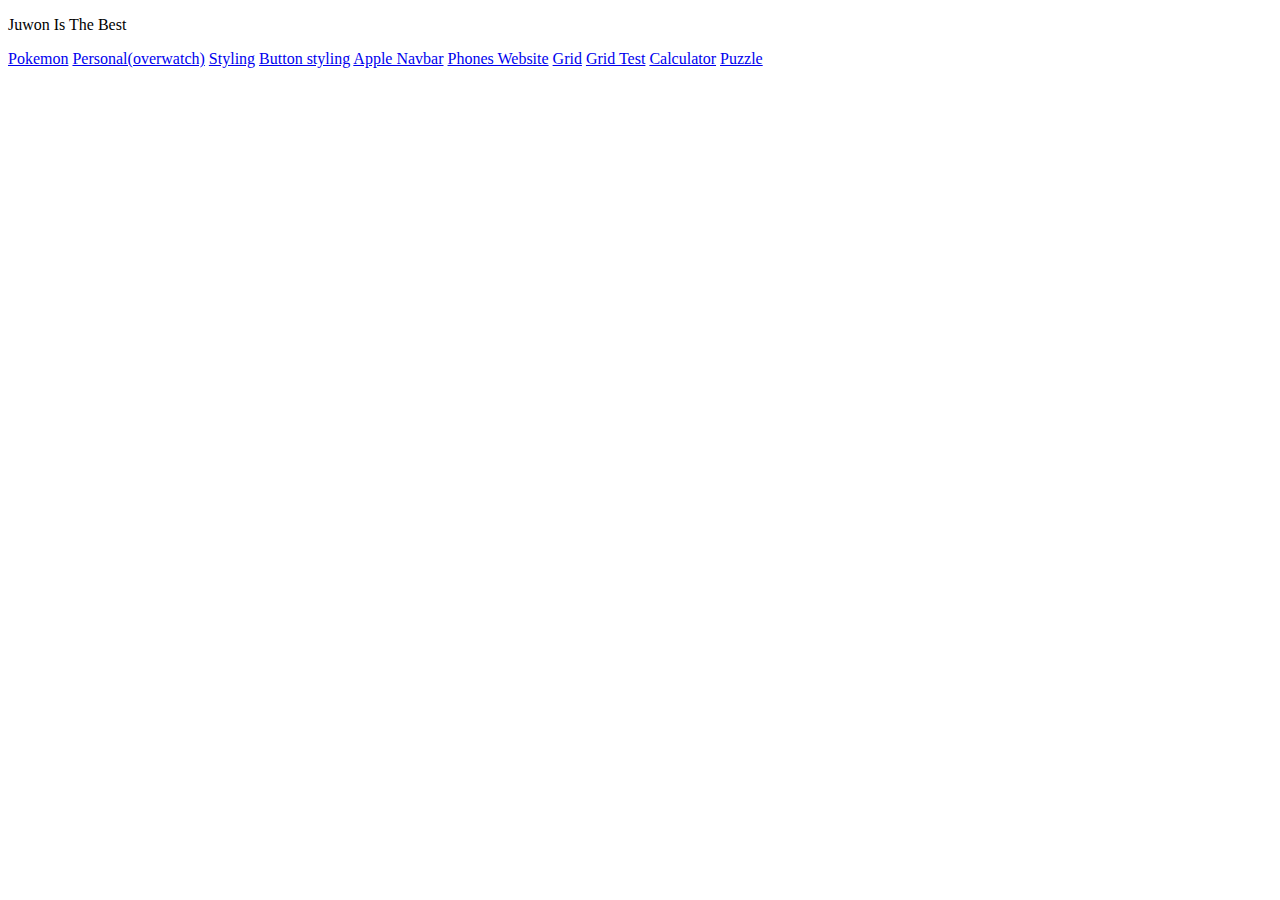
<file: index.html>
<!DOCTYPE html>
<html lang="en">
  <head>
    <meta charset="UTF-8" />
    <meta name="viewport" content="width=device-width, initial-scale=1.0" />
    <meta http-equiv="X-UA-Compatible" content="ie=edge" />
    <title>INDEX</title>
  </head>
  <body>
    <div class="navbar">
      <p class="nav-header">Juwon Is The Best</p>
    </div>
    <a href="projects/pokemon/index.html">Pokemon</a>
    <a href="projects/personal/overwatch.html">Personal(overwatch)</a>
    <a href="projects/css/index.html">Styling</a>
    <a href="projects/button/button.html">Button styling</a>
    <a href="projects/navbar/index.html">Apple Navbar</a>
    <a href="projects/phones/index.html">Phones Website</a>
    <a href="projects/grid/index.html">Grid</a>
    <a href="projects/grid-test/index.html">Grid Test</a>
    <a href="projects/calculator/index.html">Calculator</a>
    <a href="projects/cross word puzzle/index.html">Puzzle</a>
  </body>
</html>
</file>
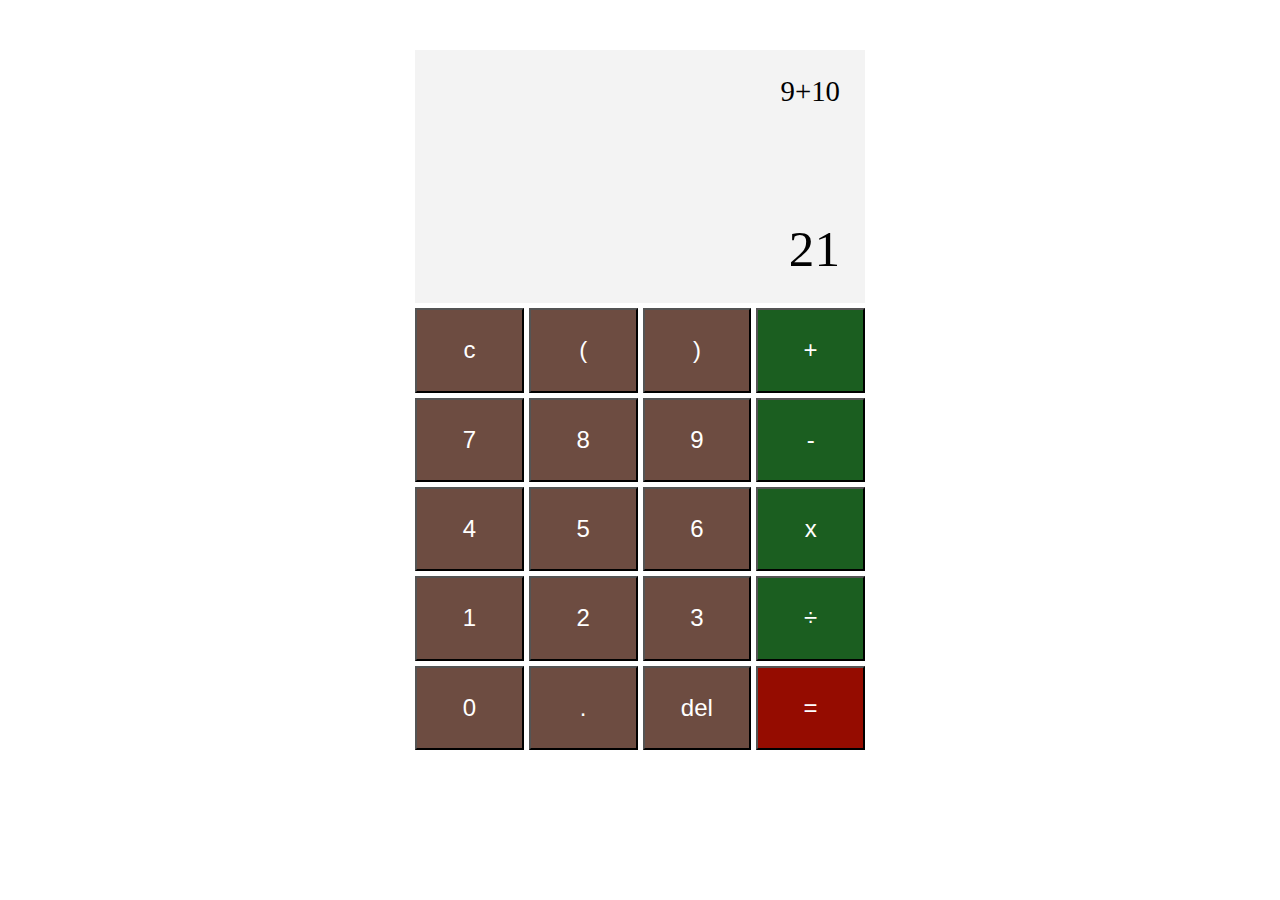
<file: projects/calculator/index.html>
<!DOCTYPE html>
<html lang="en">
  <head>
    <meta charset="UTF-8" />
    <meta name="viewport" content="width=device-width, initial-scale=1.0" />
    <meta http-equiv="X-UA-Compatible" content="ie=edge" />
    <title>Document</title>
    <link rel="stylesheet" href="index.css" />
  </head>
  <body>
    <div class="calculator">
      <div class="display">
        <div class="expression">9+10</div>
        <div class="result">21</div>
      </div>
      <button class="btn brown">c</button>
      <button class="btn brown">(</button>
      <button class="btn brown">)</button>
      <button class="btn green">+</button>
      <button class="btn brown">7</button>
      <button class="btn brown">8</button>
      <button class="btn brown">9</button>
      <button class="btn green">-</button>
      <button class="btn brown">4</button>
      <button class="btn brown">5</button>
      <button class="btn brown">6</button>
      <button class="btn green">x</button>
      <button class="btn brown">1</button>
      <button class="btn brown">2</button>
      <button class="btn brown">3</button>
      <button class="btn green">÷</button>
      <button class="btn brown">0</button>
      <button class="btn brown">.</button>
      <button class="btn brown">del</button>
      <button class="btn red">=</button>
    </div>
  </body>
</html>
</file>
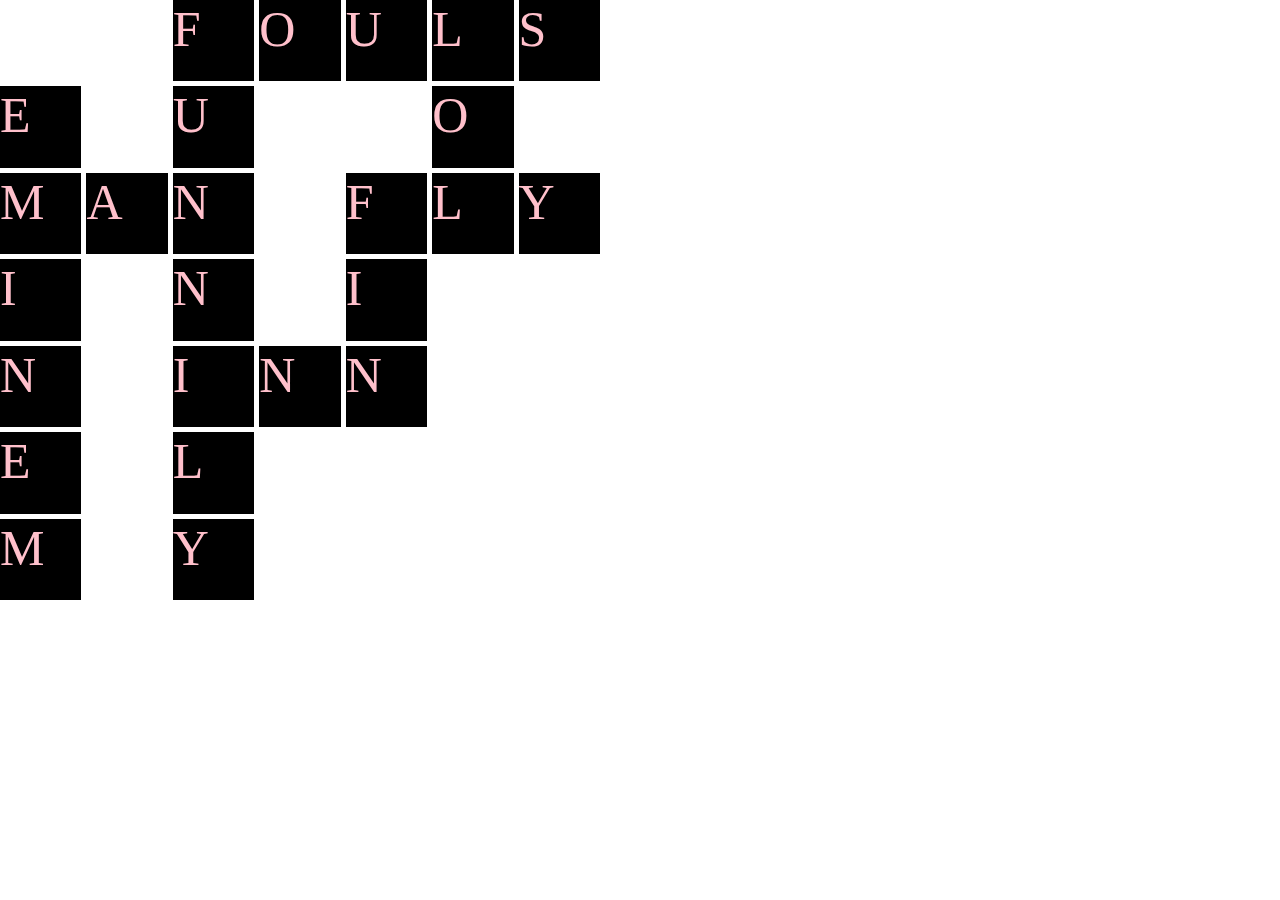
<file: projects/cross word puzzle/index.html>
<!DOCTYPE html>
<html lang="en">
  <head>
    <meta charset="UTF-8" />
    <meta name="viewport" content="width=device-width, initial-scale=1.0" />
    <meta http-equiv="X-UA-Compatible" content="ie=edge" />
    <title>Document</title>
    <link rel="stylesheet" href="index.css" />
  </head>
  <body>
    <div class="letters">
      <div class="e">E</div>
      <div class="m">M</div>
      <div class="i">I</div>
      <div class="n">N</div>
      <div class="e2">E</div>
      <div class="m2">M</div>
      <div class="a">A</div>
      <div class="n2">N</div>
      <div class="f">F</div>
      <div class="u">U</div>
      <div class="n3">N</div>
      <div class="i2">I</div>
      <div class="l">L</div>
      <div class="y">Y</div>
      <div class="o">O</div>
      <div class="u2">U</div>
      <div class="l2">L</div>
      <div class="s">S</div>
      <div class="o2">O</div>
      <div class="l3">L</div>
      <div class="f2">F</div>
      <div class="y2">Y</div>
      <div class="i3">I</div>
      <div class="n4">N</div>
      <div class="n5">N</div>
    </div>
  </body>
</html>
</file>
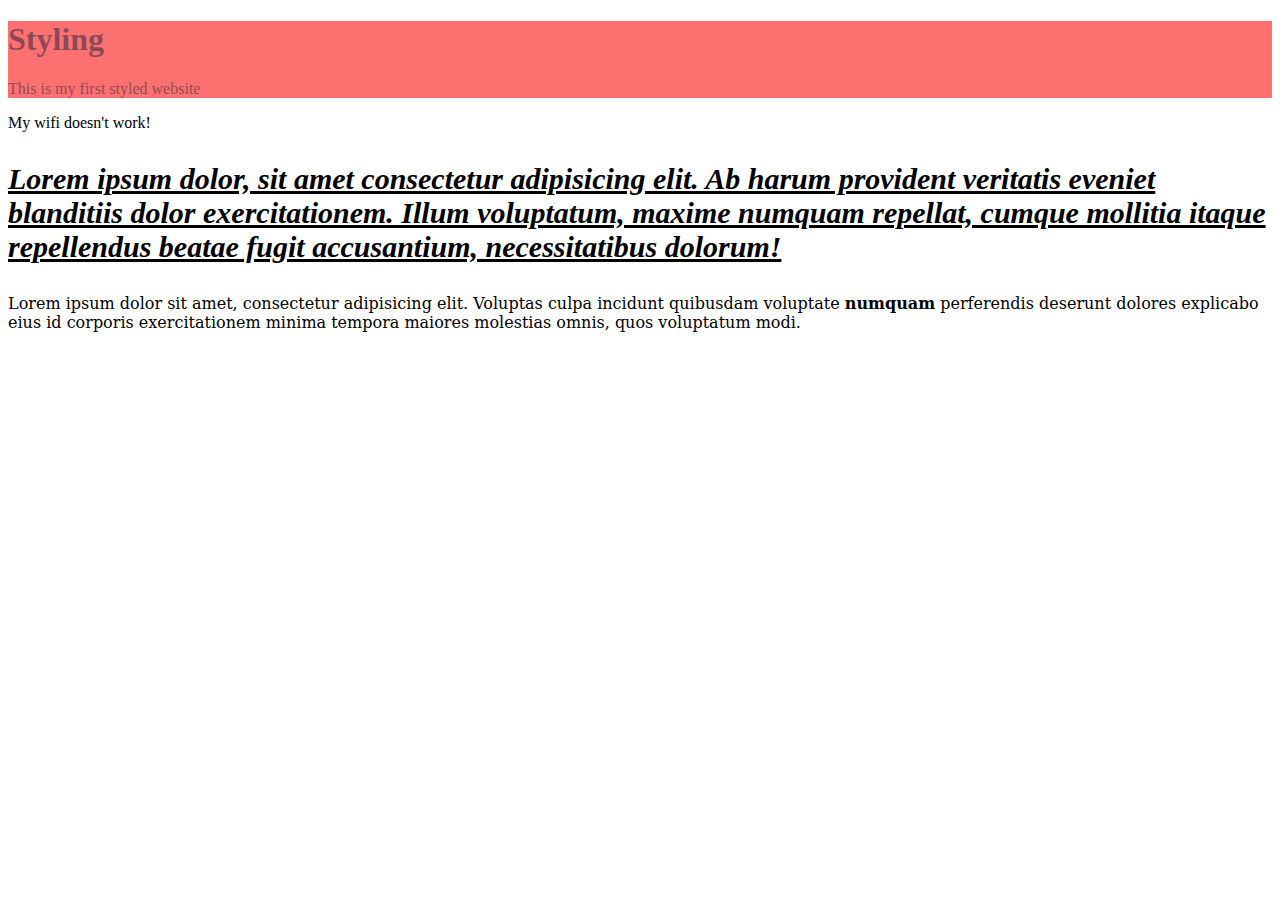
<file: projects/css/index.html>
<!DOCTYPE html>
<html lang="en">
  <head>
    <meta charset="UTF-8" />
    <meta name="viewport" content="width=device-width, initial-scale=1.0" />
    <meta http-equiv="X-UA-Compatible" content="ie=edge" />
    <title>CSS Styling</title>
    <link rel="stylesheet" href="style.css" />
  </head>
  <body>
    <div class="section1">
      <h1>Styling</h1>
      <p>This is my first styled website</p>
    </div>
    <p>My wifi doesn't work!</p>
    <p id="font-style">
      Lorem ipsum dolor, sit amet consectetur adipisicing elit. Ab harum
      provident veritatis eveniet blanditiis dolor exercitationem. Illum
      voluptatum, maxime numquam repellat, cumque mollitia itaque repellendus
      beatae fugit accusantium, necessitatibus dolorum!
    </p>
    <p id="font-family">
      Lorem ipsum dolor sit amet, consectetur adipisicing elit. Voluptas culpa
      incidunt quibusdam voluptate <span class="bold">numquam</span> perferendis
      deserunt dolores explicabo eius id corporis exercitationem minima tempora
      maiores molestias omnis, quos voluptatum modi.
    </p>
  </body>
</html>
</file>
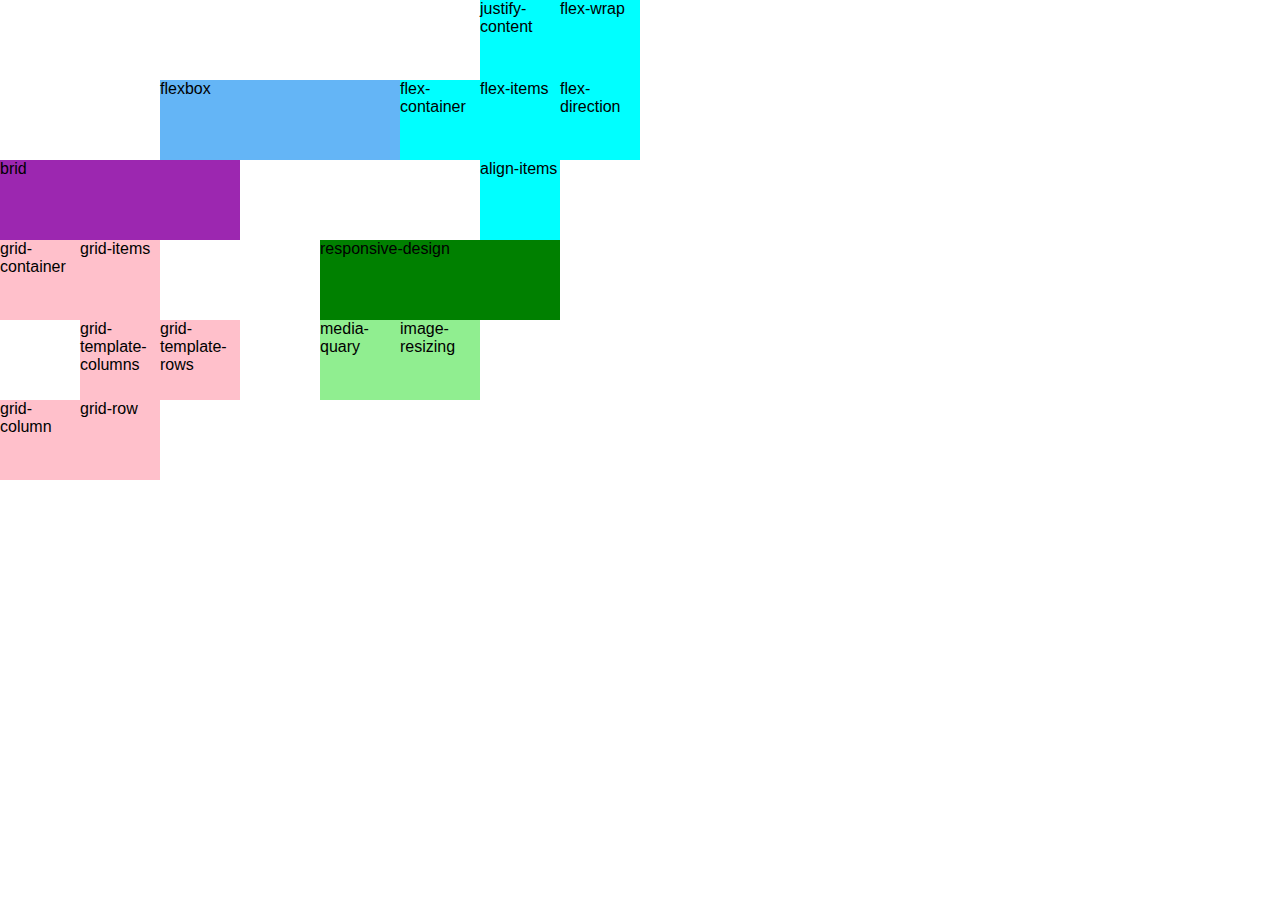
<file: projects/grid-test/index.html>
<!DOCTYPE html>
<html lang="en">
  <head>
    <meta charset="UTF-8" />
    <meta name="viewport" content="width=device-width, initial-scale=1.0" />
    <meta http-equiv="X-UA-Compatible" content="ie=edge" />
    <title>Document</title>
    <link rel="stylesheet" href="index.css" />
  </head>
  <body>
    <div class="grid">
      <div class="justify-content">justify-content</div>
      <div class="flex-wrap">flex-wrap</div>
      <div class="flex-box">flexbox</div>
      <div class="flex-container">flex-container</div>
      <div class="flex-items">flex-items</div>
      <div class="flex-direction">flex-direction</div>
      <div class="brid">brid</div>
      <div class="align-items">align-items</div>
      <div class="grid-container">grid-container</div>
      <div class="grid-items">grid-items</div>
      <div class="responsive-design">responsive-design</div>
      <div class="grid-template-columns">grid-template-columns</div>
      <div class="grid-template-rows">grid-template-rows</div>
      <div class="media-quary">media-quary</div>
      <div class="image-resizing">image-resizing</div>
      <div class="grid-column">grid-column</div>
      <div class="grid-row">grid-row</div>
    </div>
  </body>
</html>
</file>
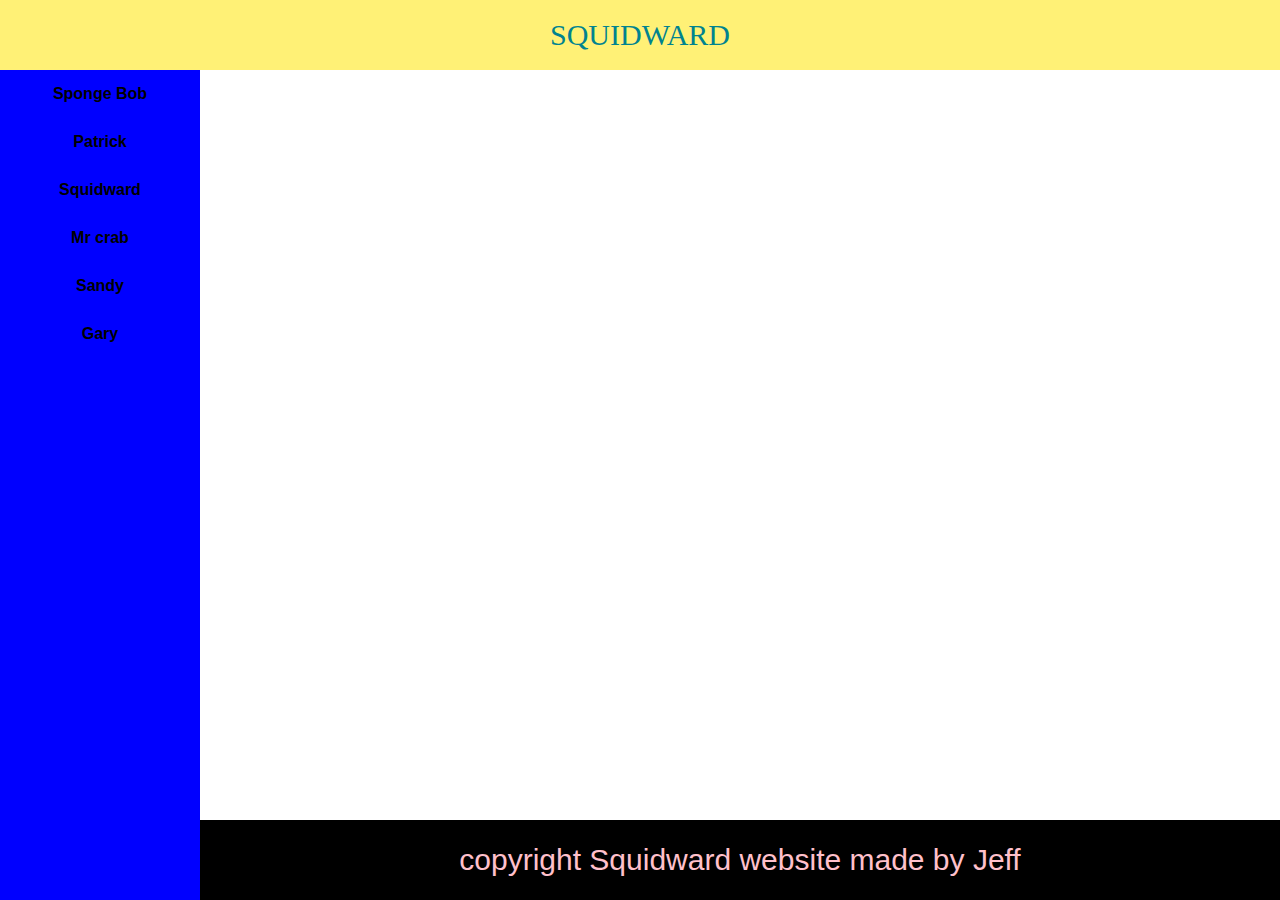
<file: projects/grid/index.html>
<!DOCTYPE html>
<html lang="en">
  <head>
    <meta charset="UTF-8" />
    <meta name="viewport" content="width=device-width, initial-scale=1.0" />
    <meta http-equiv="X-UA-Compatible" content="ie=edge" />
    <title>Document</title>
    <link rel="stylesheet" href="index.css" />
  </head>
  <body>
    <div class="grid">
      <div class="navbar">
        <p class="nav-header">SQUIDWARD</p>
      </div>
      <div class="sidebar">
        <div>Sponge Bob</div>
        <div>Patrick</div>
        <div>Squidward</div>
        <div>Mr crab</div>
        <div>Sandy</div>
        <div>Gary</div>
      </div>
      <div class="body"></div>
      <div class="footer">
        <p>copyright Squidward website made by Jeff</p>
      </div>
    </div>
  </body>
</html>
</file>
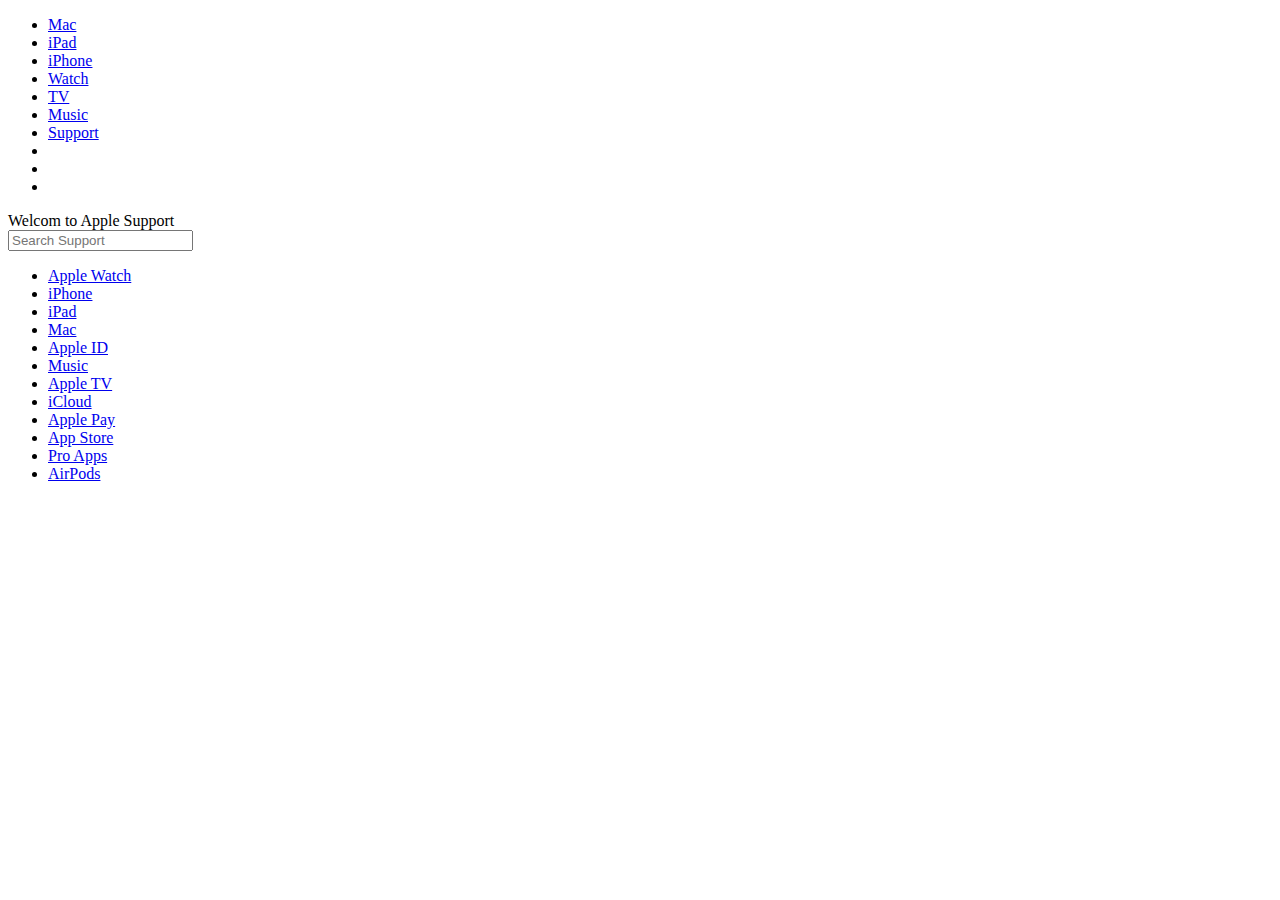
<file: projects/html-element-practice/index.html>
<!DOCTYPE html>
<html lang="en">
  <head>
    <meta charset="UTF-8" />
    <meta name="viewport" content="width=device-width, initial-scale=1.0" />
    <meta http-equiv="X-UA-Compatible" content="ie=edge" />
    <title>Document</title>
  </head>
  <body>
    <div class="nav-section">
      <ul class="nav-list">
        <li class="nav-item"><a class="" href="nav-link">Mac</a></li>
        <li class="nav-item"><a class="" href="nav-link">iPad</a></li>
        <li class="nav-item"><a class="" href="nav-link">iPhone</a></li>
        <li class="nav-item"><a class="" href="nav-link">Watch</a></li>
        <li class="nav-item"><a class="" href="nav-link">TV</a></li>
        <li class="nav-item"><a class="" href="nav-link">Music</a></li>
        <li class="nav-item"><a class="" href="nav-link">Support</a></li>
        <li class="nav-item">
          <a class="" href="nav-link"><i></i></a>
        </li>
        <li class="nav-item">
          <a class="" href="nav-link"><i></i></a>
        </li>
        <li class="nav-item">
          <a class="" href="nav-link"><i></i></a>
        </li>
      </ul>
    </div>
    <div class="image-section">
      <div class="image-text">Welcom to Apple Support</div>
      <input type="text" placeholder="Search Support" />
    </div>
    <div class="nav section">
      <ul class="list">
        <li><a class="" href="link">Apple Watch</a></li>
        <li><a class="" href="link">iPhone</a></li>
        <li><a class="" href="link">iPad</a></li>
        <li><a class="" href="link">Mac</a></li>
        <li><a class="" href="link">Apple ID</a></li>
        <li><a class="" href="link">Music</a></li>
        <li><a class="" href="link">Apple TV</a></li>
        <li><a class="" href="link">iCloud</a></li>
        <li><a class="" href="link">Apple Pay</a></li>
        <li><a class="" href="link">App Store</a></li>
        <li><a class="" href="link">Pro Apps</a></li>
        <li><a class="" href="link">AirPods</a></li>
      </ul>
    </div>
  </body>
</html>
</file>
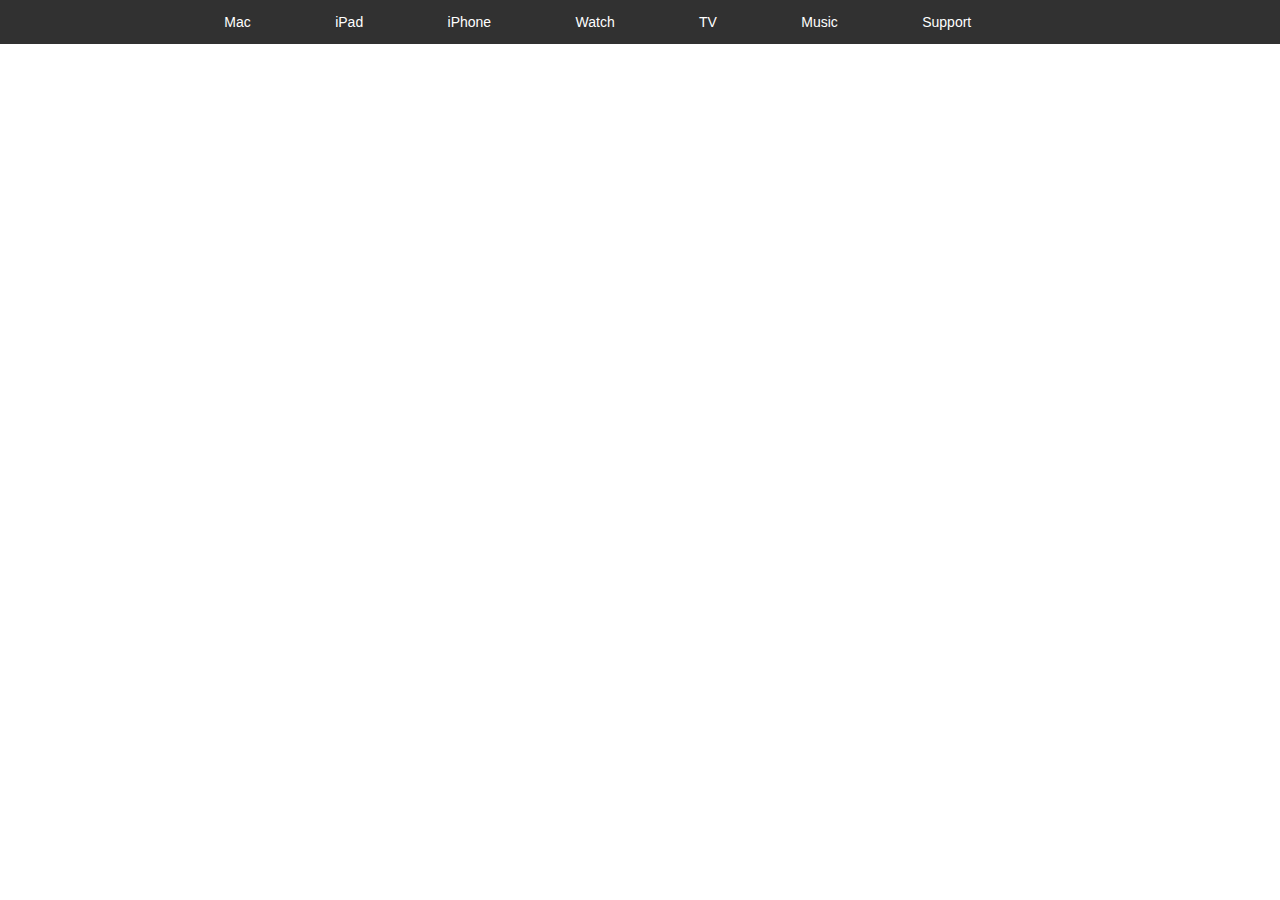
<file: projects/navbar/index.html>
<!DOCTYPE html>
<html lang="en">
  <head>
    <meta charset="UTF-8" />
    <meta name="viewport" content="width=device-width, initial-scale=1.0" />
    <meta http-equiv="X-UA-Compatible" content="ie=edge" />
    <title>Apple Navbar</title>
    <link rel="stylesheet" href="style.css" />
    <link
      rel="stylesheet"
      href="https://use.fontawesome.com/releases/v5.7.2/css/all.css"
      integrity="sha384-fnmOCqbTlWIlj8LyTjo7mOUStjsKC4pOpQbqyi7RrhN7udi9RwhKkMHpvLbHG9Sr"
      crossorigin="anonymous"
    />
  </head>
  <body>
    <div class="nav-section">
      <ul class="nav-list">
        <li class="nav-item">
          <a class="nav-link" href=""><i class="fab fa-apple nav-icon"></i></a>
        </li>
        <li class="nav-item"><a class="nav-link" href="">Mac</a></li>
        <li class="nav-item"><a class="nav-link" href="">iPad</a></li>
        <li class="nav-item"><a class="nav-link" href="">iPhone</a></li>
        <li class="nav-item"><a class="nav-link" href="">Watch</a></li>
        <li class="nav-item"><a class="nav-link" href="">TV</a></li>
        <li class="nav-item"><a class="nav-link" href="">Music</a></li>
        <li class="nav-item"><a class="nav-link" href="">Support</a></li>
        <li class="nav-item">
          <a class="nav-link" href=""><i class="fas fa-search"></i></a>
        </li>
        <li class="nav-item">
          <a class="nav-link" href=""><i class="fas fa-shopping-bag"></i></a>
        </li>
      </ul>
    </div>
  </body>
</html>
</file>
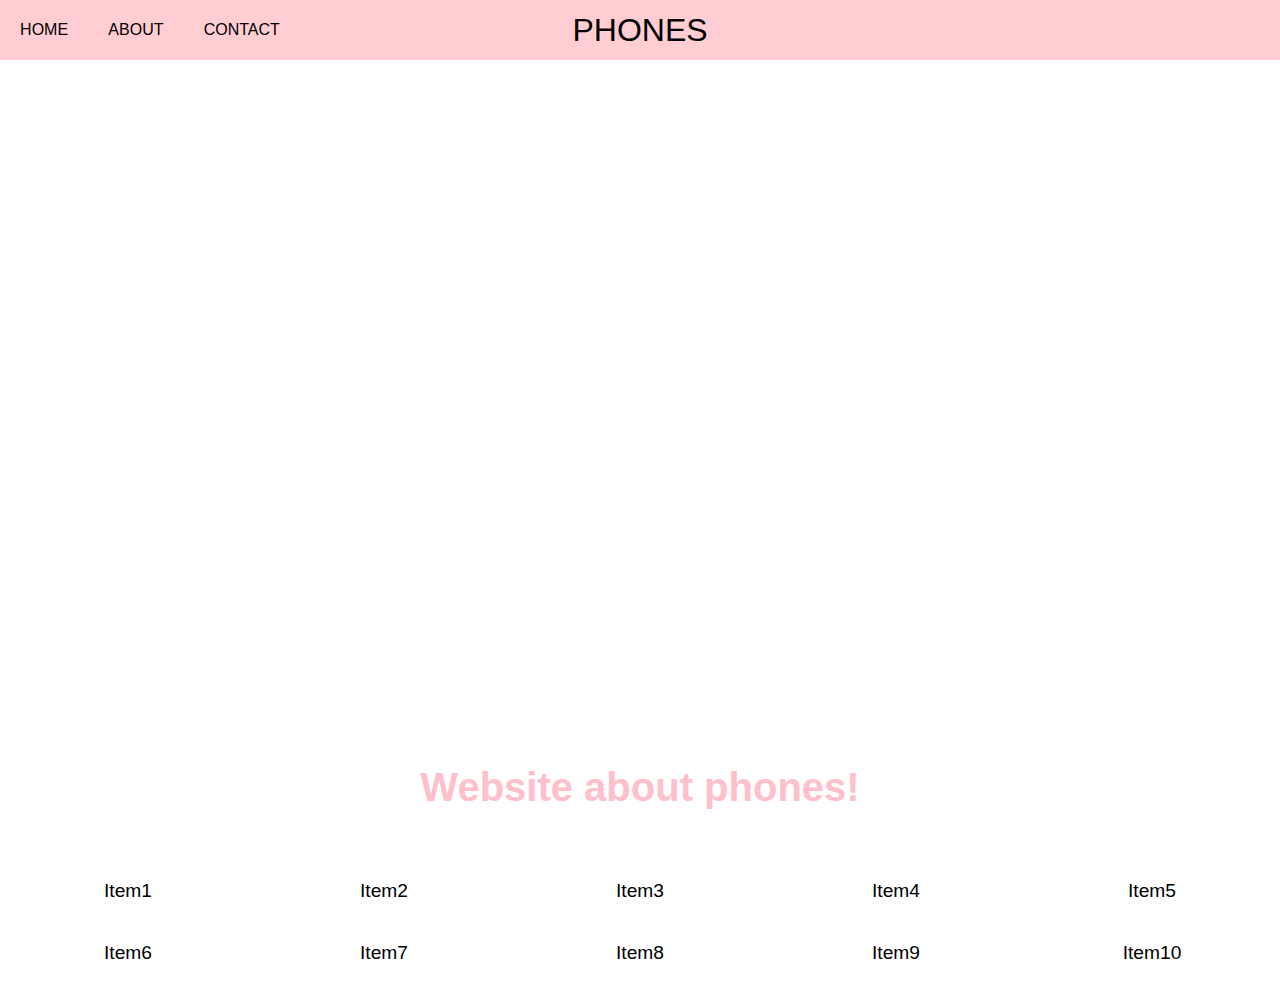
<file: projects/phones/index.html>
<!DOCTYPE html>
<html lang="en">
  <head>
    <meta charset="UTF-8" />
    <meta name="viewport" content="width=device-width, initial-scale=1.0" />
    <meta http-equiv="X-UA-Compatible" content="ie=edge" />
    <title>Document</title>
    <link rel="stylesheet" href="style.css" />
    <link
      rel="stylesheet"
      href="https://use.fontawesome.com/releases/v5.7.2/css/all.css"
      integrity="sha384-fnmOCqbTlWIlj8LyTjo7mOUStjsKC4pOpQbqyi7RrhN7udi9RwhKkMHpvLbHG9Sr"
      crossorigin="anonymous"
    />
  </head>
  <body>
    <div class="nav-section">
      <ul class="nav-link-section">
        <li class="nav-link-item"><a class="nav-link" href="">HOME</a></li>
        <li class="nav-link-item"><a class="nav-link" href="">ABOUT</a></li>
        <li class="nav-link-item"><a class="nav-link" href="">CONTACT</a></li>
      </ul>
      <div class="nav-header">PHONES</div>
      <ul class="nav-icon-section">
        <li class="nav-icon-item">
          <a class="nav-icon" href=""><i class="fab fa-android"></i></a>
        </li>
        <li class="nav-icon-item">
          <a class="nav-icon" href=""><i class="fas fa-headphones"></i></a>
        </li>
        <li class="nav-icon-item">
          <a class="nav-icon" href=""><i class="fas fa-biohazard"></i></a>
        </li>
      </ul>
    </div>
    <div class="image-section">
      <div class="image-text">Website about phones!</div>
    </div>
    <div class="card-section">
      <div class="card-item">
        <i class="fab fa-staylinked"></i>
        <a class="card-link" href="">Item1</a>
      </div>
      <div class="card-item">
        <i class="fab fa-staylinked"></i>
        <a class="card-link" href="">Item2</a>
      </div>
      <div class="card-item">
        <i class="fab fa-chrome"></i>
        <a class="card-link" href="">Item3</a>
      </div>
      <div class="card-item">
        <i class="fab fa-staylinked"></i>
        <a class="card-link" href="">Item4</a>
      </div>
      <div class="card-item">
        <i class="fab fa-staylinked"></i>
        <a class="card-link" href="">Item5</a>
      </div>
      <div class="card-item">
        <i class="fab fa-staylinked"></i>
        <a class="card-link" href="">Item6</a>
      </div>
      <div class="card-item">
        <i class="fab fa-staylinked"></i>
        <a class="card-link" href="">Item7</a>
      </div>
      <div class="card-item">
        <i class="fab fa-staylinked"></i>
        <a class="card-link" href="">Item8</a>
      </div>
      <div class="card-item">
        <i class="fab fa-staylinked"></i>
        <a class="card-link" href="">Item9</a>
      </div>
      <div class="card-item">
        <i class="fab fa-staylinked"></i>
        <a class="card-link" href="">Item10</a>
      </div>
    </div>
  </body>
</html>
</file>
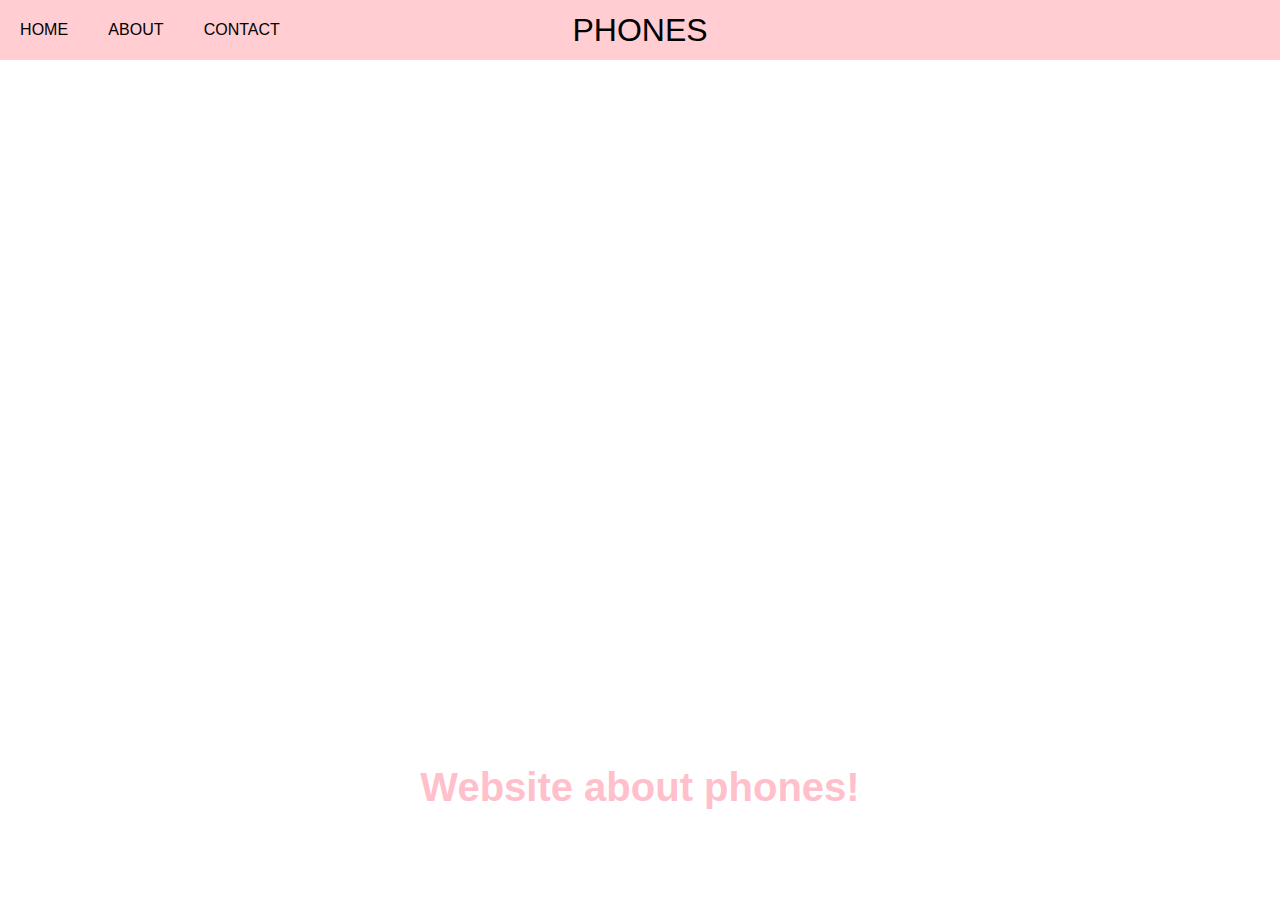
<file: projects/personal/phones/index.html>
<!DOCTYPE html>
<html lang="en">
  <head>
    <meta charset="UTF-8" />
    <meta name="viewport" content="width=device-width, initial-scale=1.0" />
    <meta http-equiv="X-UA-Compatible" content="ie=edge" />
    <title>Document</title>
    <link rel="stylesheet" href="style.css" />
    <link
      rel="stylesheet"
      href="https://use.fontawesome.com/releases/v5.7.2/css/all.css"
      integrity="sha384-fnmOCqbTlWIlj8LyTjo7mOUStjsKC4pOpQbqyi7RrhN7udi9RwhKkMHpvLbHG9Sr"
      crossorigin="anonymous"
    />
  </head>
  <body>
    <div class="nav-section">
      <ul class="nav-link-section">
        <li class="nav-link-item"><a class="nav-link" href="">HOME</a></li>
        <li class="nav-link-item"><a class="nav-link" href="">ABOUT</a></li>
        <li class="nav-link-item"><a class="nav-link" href="">CONTACT</a></li>
      </ul>
      <div class="nav-header">PHONES</div>
      <ul class="nav-icon-section">
        <li class="nav-icon-item">
          <a class="nav-icon" href=""><i class="fab fa-android"></i></a>
        </li>
        <li class="nav-icon-item">
          <a class="nav-icon" href=""><i class="fas fa-headphones"></i></a>
        </li>
        <li class="nav-icon-item">
          <a class="nav-icon" href=""><i class="fas fa-biohazard"></i></a>
        </li>
      </ul>
    </div>
    <div class="image-section">
      <div class="image-text">Website about phones!</div>
    </div>
  </body>
</html>
</file>
<file: projects/calculator/index.css>
* {
  margin: 0;
  padding: 0;
  box-sizing: "Helvetica", sans-serif;
}

.calculator {
  width: 450px;
  height: 700px;
  margin: 50px auto;
  display: grid;
  grid-template-columns: repeat(4, 1fr);
  grid-template-rows: 3fr repeat(5, 1fr);
  grid-gap: 5px;
}

.display {
  grid-column: 1/5;
  background-color: #f3f3f3;
  padding: 25px;
  display: flex;
  flex-direction: column;
  align-items: flex-end;
  justify-content: space-between;
}

.expression {
  font-size: 1.8em;
}

.result {
  font-size: 3.2em;
}

.btn {
  color: white;
  font-size: 1.5em;
}

.brown {
  background-color: #6d4c41;
}

.green {
  background-color: #1b5e20;
}

.red {
  background-color: #950c00;
}
</file>
<file: projects/cross word puzzle/index.css>
* {
  padding: 0;
  margin: 0;
}

.letters {
  height: 600px;
  width: 600px;
  display: grid;
  grid-template-columns: repeat(7, 1fr);
  grid-template-rows: repeat(7, 1fr);
  grid-gap: 5px;
}

.letters div {
  background-color: black;
  color: pink;
  font-size: 50px;
}

.e {
  grid-column: 1/2;
  grid-row: 2/3;
}

.m {
  grid-column: 1/2;
  grid-row: 3/4;
}

.i {
  grid-column: 1/2;
  grid-row: 4/5;
}

.n {
  grid-column: 1/2;
  grid-row: 5/6;
}

.e2 {
  grid-column: 1/2;
  grid-row: 6/7;
}

.m2 {
  grid-column: 1/2;
  grid-row: 7/8;
}

.a {
  grid-column: 2/3;
  grid-row: 3/4;
}

.n2 {
  grid-column: 3/4;
  grid-row: 3/4;
}

.f {
  grid-column: 3/4;
  grid-row: 1/2;
}

.u {
  grid-column: 3/4;
  grid-row: 2/3;
}

.n3 {
  grid-column: 3/4;
  grid-row: 4/5;
}

.i2 {
  grid-column: 3/4;
  grid-row: 5/6;
}

.l {
  grid-column: 3/4;
  grid-row: 6/7;
}

.y {
  grid-column: 3/4;
  grid-row: 7/8;
}

.o {
  grid-column: 4/5;
  grid-row: 1/2;
}

.u2 {
  grid-column: 5/6;
  grid-row: 1/2;
}

.l2 {
  grid-column: 6/7;
  grid-row: 1/2;
}

.s {
  grid-column: 7/8;
  grid-row: 1/2;
}

.o2 {
  grid-column: 6/7;
  grid-row: 2/3;
}
.l3 {
  grid-column: 6/7;
  grid-row: 3/4;
}

.f2 {
  grid-column: 5/6;
  grid-row: 3/4;
}

.y2 {
  grid-column: 7/8;
  grid-row: 3/4;
}

.i3 {
  grid-column: 5/6;
  grid-row: 4/5;
}

.n4 {
  grid-column: 5/6;
  grid-row: 5/6;
}

.n5 {
  grid-column: 4/5;
  grid-row: 5/6;
}
</file>
<file: projects/css/style.css>
.section1 {
  color: rgba(24, 34, 65, 0.5);
  background-color: #ff7070;
  opacity: 1;
}
#font-style {
  font-size: 30px;
  font-weight: bold;
  font-style: italic;
  text-decoration: underline;
}
#font-family {
  font-family: "Chalkboard", "Product Sans", "serif";
}

.bold {
  font-weight: bold;
}
</file>
<file: projects/grid-test/index.css>
* {
  font-family: sans-serif;
  padding: 0;
  margin: 0;
}

.grid {
  display: grid;
  width: 640px;
  height: 480px;
  grid-template-columns: repeat(8, 1fr);
  grid-template-rows: repeat(6, 1fr);
}

.justify-content {
  grid-column: 7/8;
  grid-row: 1/2;
  background-color: aqua;
}

.flex-wrap {
  grid-column: 8/9;
  grid-row: 1/2;
  background-color: aqua;
}

.flex-box {
  grid-column: 3/6;
  grid-row: 2/3;
  background-color: #64b5f6;
}

.flex-container {
  grid-column: 6/7;
  grid-row: 2/3;
  background-color: aqua;
}

.flex-items {
  grid-column: 7/8;
  grid-row: 2/3;
  background-color: aqua;
}

.flex-direction {
  grid-column: 8/9;
  grid-row: 2/3;
  background-color: aqua;
}

.brid {
  grid-column: 1/4;
  grid-row: 3/4;
  background-color: #9c27b0;
}

.align-items {
  grid-column: 7/8;
  grid-row: 3/4;
  background-color: aqua;
}

.grid-container {
  grid-column: 1/2;
  grid-row: 4/5;
  background-color: pink;
}

.grid-items {
  grid-column: 2/3;
  grid-row: 4/5;
  background-color: pink;
}

.responsive-design {
  grid-column: 5/8;
  grid-row: 4/5;
  background-color: green;
}

.grid-template-columns {
  grid-column: 2/3;
  grid-row: 5/6;
  background-color: pink;
}

.grid-template-rows {
  grid-column: 3/4;
  grid-row: 5/6;
  background-color: pink;
}

.media-quary {
  grid-column: 5/6;
  grid-row: 5/6;
  background-color: lightgreen;
}

.image-resizing {
  grid-column: 6/7;
  grid-row: 5/6;
  background-color: lightgreen;
}

.grid-column {
  grid-column: 1/2;
  grid-row: 6/7;
  background-color: pink;
}

.grid-row {
  grid-column: 2/3;
  grid-row: 6/7;
  background-color: pink;
}
</file>
<file: projects/grid/index.css>
* {
  font-family: sans-serif;
  padding: 0;
  margin: 0;
}

html,
body {
  height: 100%;
}

.grid {
  display: grid;
  grid-template-columns: 200px 1fr;
  grid-template-rows: 70px 1fr 80px;
  height: 100%;
}

.navbar {
  background-color: #fff176;
  grid-column: 1/3;
  display: flex;
  justify-content: center;
  align-items: center;
  font-size: 30px;
  color: #00838f;
}

.nav-header {
  font-family: fantasy;
}

.sidebar {
  background-color: blue;
  grid-row: 2/4;
}

.sidebar div {
  padding: 15px 0px;
  text-align: center;
  font-weight: bold;
  transition: 1.5s;
}

.sidebar div:hover {
  background-color: black;
  color: pink;
}

.body {
  background-image: url(https://banner2.kisspng.com/20180328/byq/kisspng-squidward-tentacles-patrick-star-drawing-funny-5abbc348e1add6.2099284815222546649244.jpg);
  background-position: center;
  background-size: contain;
  background-repeat: no-repeat;
}

.footer {
  background-color: black;
  display: flex;
  align-items: center;
  justify-content: center;
  color: pink;
  font-size: 30px;
}
</file>
<file: projects/navbar/style.css>
* {
  padding: 0;
  margin: 0;
  font-family: "helvetica", sans-serif;
}
.nav-link {
  text-decoration: none;
  color: #ffffff;
  font-size: 14px;
}
.nav-list {
  height: 44px;
  width: 1000px;
  list-style: none;
  display: flex;
  justify-content: space-between;
  align-items: center;
}
.nav-section {
  background-color: #313131;
  display: flex;
  justify-content: center;
}
.nav-link:hover {
  opacity: 0.5;
  transition: all 0.3s;
}
.nav-icon {
  font-size: 1.5em;
}
</file>
<file: projects/phones/style.css>
* {
  padding: 0;
  margin: 0;
  font-family: "Futura", "Arial", sans-serif;
}
.nav-section {
  height: 60px;
  background-color: #ffcdd2;
  display: flex;
  justify-content: space-between;
  align-items: center;
  position: fixed;
  width: 100%;
}

.nav-link-section {
  width: 300px;
  display: flex;
  justify-content: space-around;
  list-style: none;
}
.nav-link {
  color: black;
  text-decoration: none;
  padding: 5px 0px;
}
.nav-link:hover {
  border-bottom: 3px black solid;
}
.nav-icon-section {
  width: 300px;
  display: flex;
  justify-content: space-around;
  list-style: none;
  font-size: 1.25em;
}
.nav-icon {
  color: black;
  text-decoration: none;
}
.nav-icon:hover {
  border-bottom: 3px black solid;
}
.nav-header {
  color: black;
  font-size: 2em;
  transition: all 2s;
}
.nav-header:hover {
  transform: rotate(360deg);
}
.image-section {
  padding-top: 60px;
  height: 800px;
  width: 100%;
  background-image: url("https://media.wired.com/photos/5c6db53ffef5821a736af429/master/pass/samsungfold_top-1130992912.jpg");
  background-repeat: no-repeat;
  background-size: cover;
  background-position: center;
  display: flex;
  justify-content: center;
  align-items: flex-end;
}
.image-text {
  color: pink;
  padding-bottom: 50px;
  font-size: 2.5em;
  font-weight: bold;
}
.card-section {
  display: flex;
  flex-wrap: wrap;
  justify-content: space-around;
}
.card-item {
  width: 20%;
  display: flex;
  flex-direction: column;
  align-items: center;
  margin: 20px 0px;
  transition: all 0.2s;
}

.card-item:hover {
  color: red;
}
.card-item i {
  font-size: 6em;
  transition: 2s;
}
.card-item i:hover {
  transform: rotate(360deg);
}
.card-link {
  font-size: 1.2em;
  text-decoration: none;
  color: black;
}
@media (max-width: 800px) {
  .nav-section {
    flex-direction: column;
    height: auto;
  }
  .nav-header {
    order: -1;
  }
  .nav-link-section {
    margin: 15px 0;
  }
  .card-item {
    width: 30%;
  }
}
@media (max-width: 800px) {
  .image-text {
    font-size: 35px;
  }
}
@media (max-width: 500px) {
  .image-text {
    font-size: 20px;
  }
  .card-item {
    width: 50%;
  }
}
</file>
<file: projects/personal/phones/style.css>
* {
  padding: 0;
  margin: 0;
  font-family: "Futura", "Arial", sans-serif;
}
.nav-section {
  height: 60px;
  background-color: #ffcdd2;
  display: flex;
  justify-content: space-between;
  align-items: center;
}
.nav-link-section {
  width: 300px;
  display: flex;
  justify-content: space-around;
  list-style: none;
}
.nav-link {
  color: black;
  text-decoration: none;
  padding: 5px 0px;
}
.nav-link:hover {
  border-bottom: 3px black solid;
}
.nav-icon-section {
  width: 300px;
  display: flex;
  justify-content: space-around;
  list-style: none;
  font-size: 1.25em;
}
.nav-icon {
  color: black;
  text-decoration: none;
}
.nav-icon:hover {
  border-bottom: 3px black solid;
}
.nav-header {
  color: black;
  font-size: 2em;
}
.image-section {
  height: 800px;
  width: 100%;
  background-image: url("https://media.wired.com/photos/5c6db53ffef5821a736af429/master/pass/samsungfold_top-1130992912.jpg");
  background-repeat: no-repeat;
  background-size: cover;
  background-position: center;
  display: flex;
  justify-content: center;
  align-items: flex-end;
}
.image-text {
  color: pink;
  padding-bottom: 50px;
  font-size: 2.5em;
  font-weight: bold;
}
</file>
